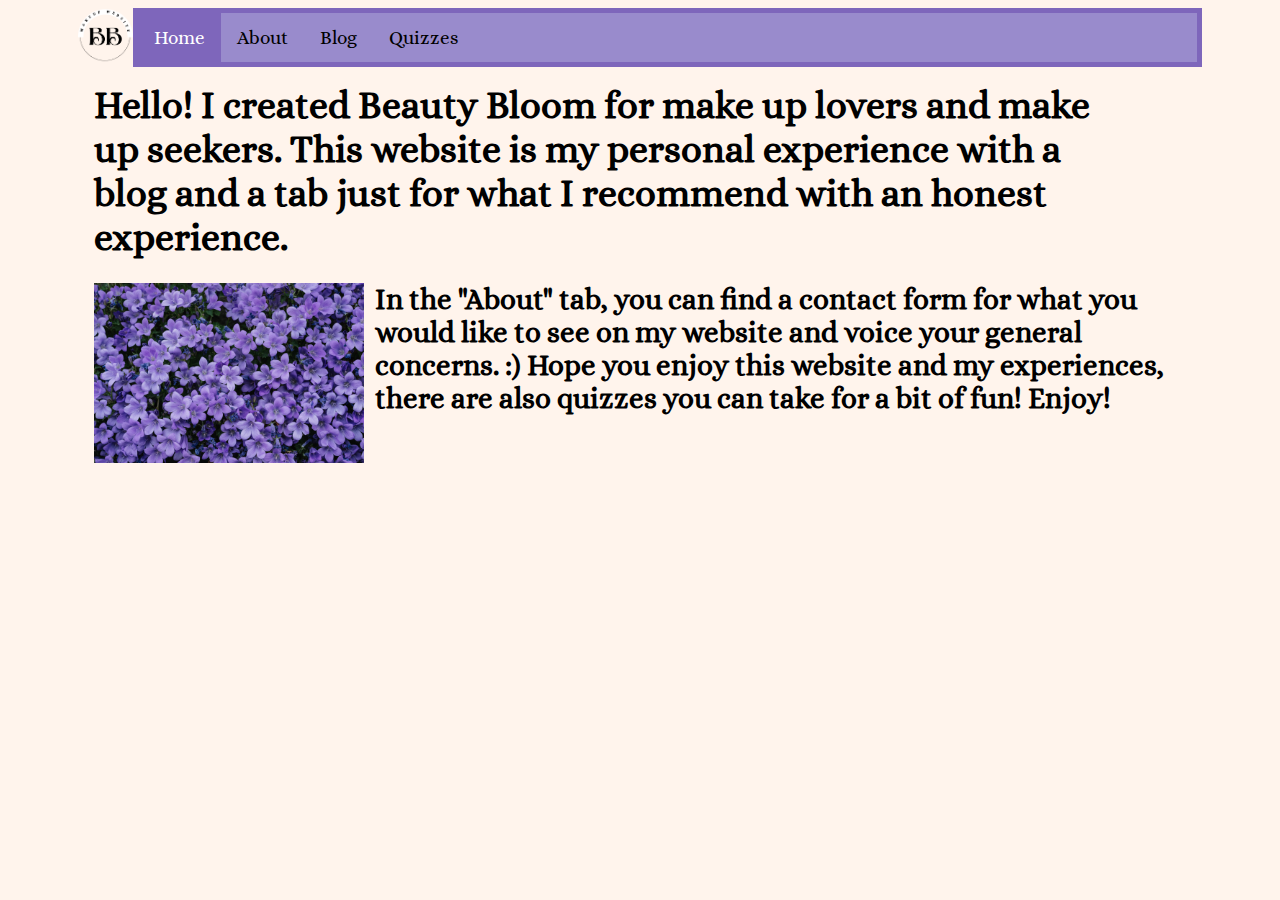
<file: index.html>
<!DOCTYPE html>
<html lang="en">
<head>
    <meta charset="UTF-8">
    <meta name="viewport" content="width=device-width, initial-scale=1.0">
    <title>Home</title>
    <link href='https://fonts.googleapis.com/css?family=Alice' rel='stylesheet'>
    <link rel="stylesheet" href="Assets/Styles/style.css">
    <link rel="stylesheet" href="Assets/Styles/grid.css">
    
</head>

<body class="container">
    
    <div class="row">
        <img class= "image" src="Assets/Images/LogoBB.png" alt="Logo">
        <ul  class="col">
            <li><a class="active" href="/">Home</a></li>
            <li><a class="button" href="about.html">About</a></li>
            <li><a class="button" href="blog.html">Blog</a></li>
            <li><a class="button" href="quizzes.html">Quizzes</a></li>
        </ul>
                <!--<li><a class="button" href="favourites.html">Favourites</a></li>-->
        
    </div>
    
    <div class="row">
        <h1 class="col-11" >Hello! I created Beauty Bloom for make up lovers and make up seekers. This website is my personal experience with a blog and a tab just for what I recommend with an honest experience. 
        </h1>    
    </div>
    
    <div class="row"> 
        <div class="col-3"> 
            <img class="image2" src="Assets/Images/purple.flowers.jpg" alt="Purple Flowers">
        </div>
        <h2 class="col-9">
                In the "About" tab, you can find a contact form for what you would like to see on my website and voice your general concerns. :)
                Hope you enjoy this website and my experiences, there are also quizzes you can take for a bit of fun! Enjoy!
            </h2>
        </div> 
    </body>
    </html>
</file>
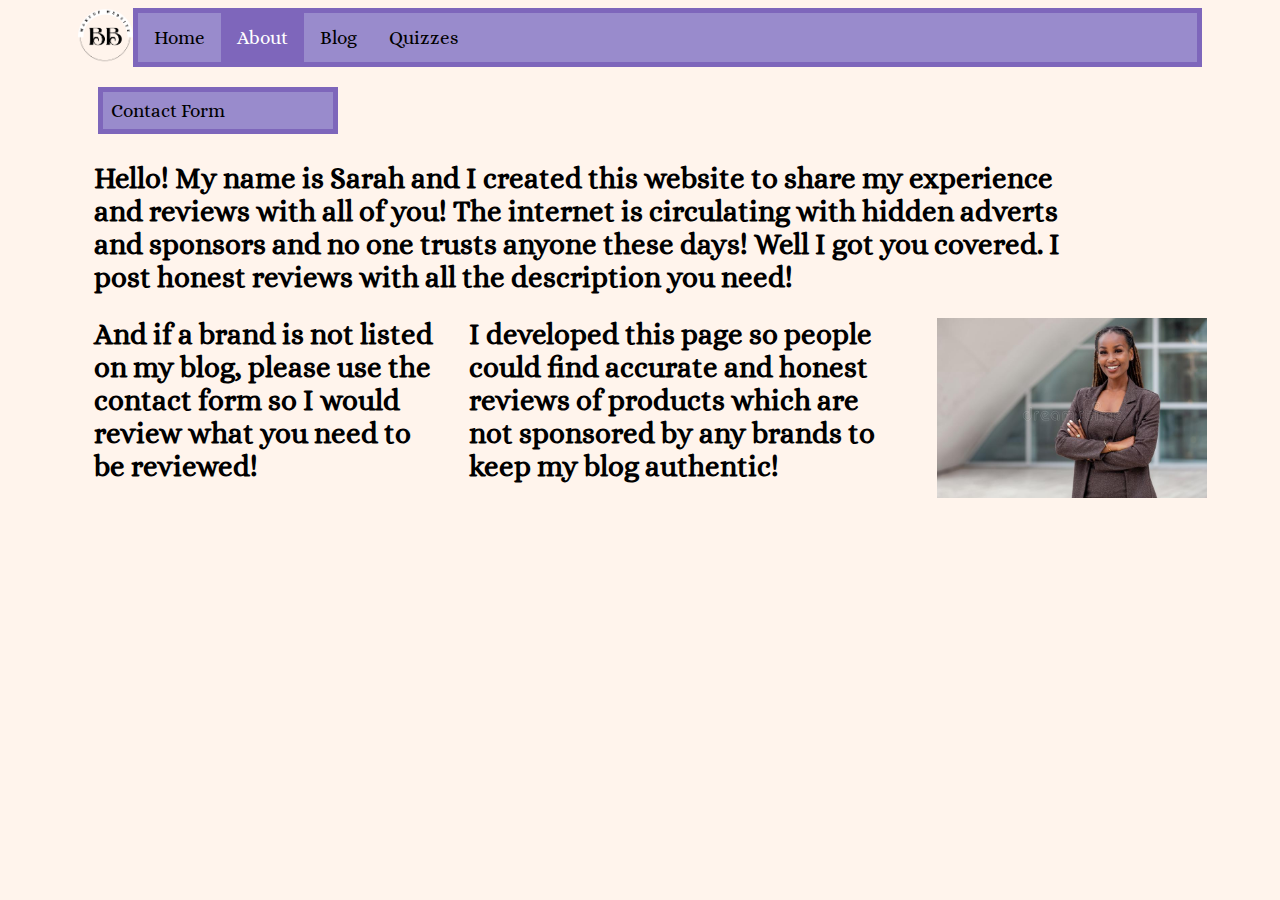
<file: about.html>
<!DOCTYPE html>
<html lang="en">
<head>
    <meta charset="UTF-8">
    <meta name="viewport" content="width=device-width, initial-scale=1.0">
    <title>About</title>
    <link href='https://fonts.googleapis.com/css?family=Alice' rel='stylesheet'>
    <link rel="stylesheet" href="Assets/Styles/style.css">
    <link rel="stylesheet" href="Assets/Styles/grid.css">
</head>

<body class="container">
    
    <div class="row">
        <a href="/">
            <img class="image" src="Assets/Images/LogoBB.png" alt="Logo">
        </a>
        <ul class="col">
            <li><a class="button" href="/">Home</a></li>
            <li><a class="active" href="about.html">About</a></li>
            <li><a class="button" href="blog.html">Blog</a></li>
            <li><a class="button" href="quizzes.html">Quizzes</a></li>
        </ul>
        
    </div>
    <div class="row">
        <div class="col-12">
            <a class="buttonx" href="contact.html">Contact Form</a>
        </div>
    </div>
    <div class="row">
        <h2 class="col-11" >Hello!
            My name is Sarah and I created this website to share my experience and reviews with all of you! The internet is circulating with hidden adverts and sponsors and no one trusts anyone these days! Well I got you covered. I post honest reviews with all the description you need!
        </h2>    
    </div>
    
    <div class="row"> 
        <h2 class="col-4">
            And if a brand is not listed on my blog, please use the contact form so I would review what you need to be reviewed!
        </h2>
        <h2 class="col-5">
            I developed this page so people could find accurate and honest reviews of products which are not sponsored by any brands to keep my blog authentic!
        </h2>
        <div class="col-2"> 
            <img class="image2" src="Assets/Images/woman.jpeg" alt="woman">
        </div>
    </div> 
</body>
</html>
</file>
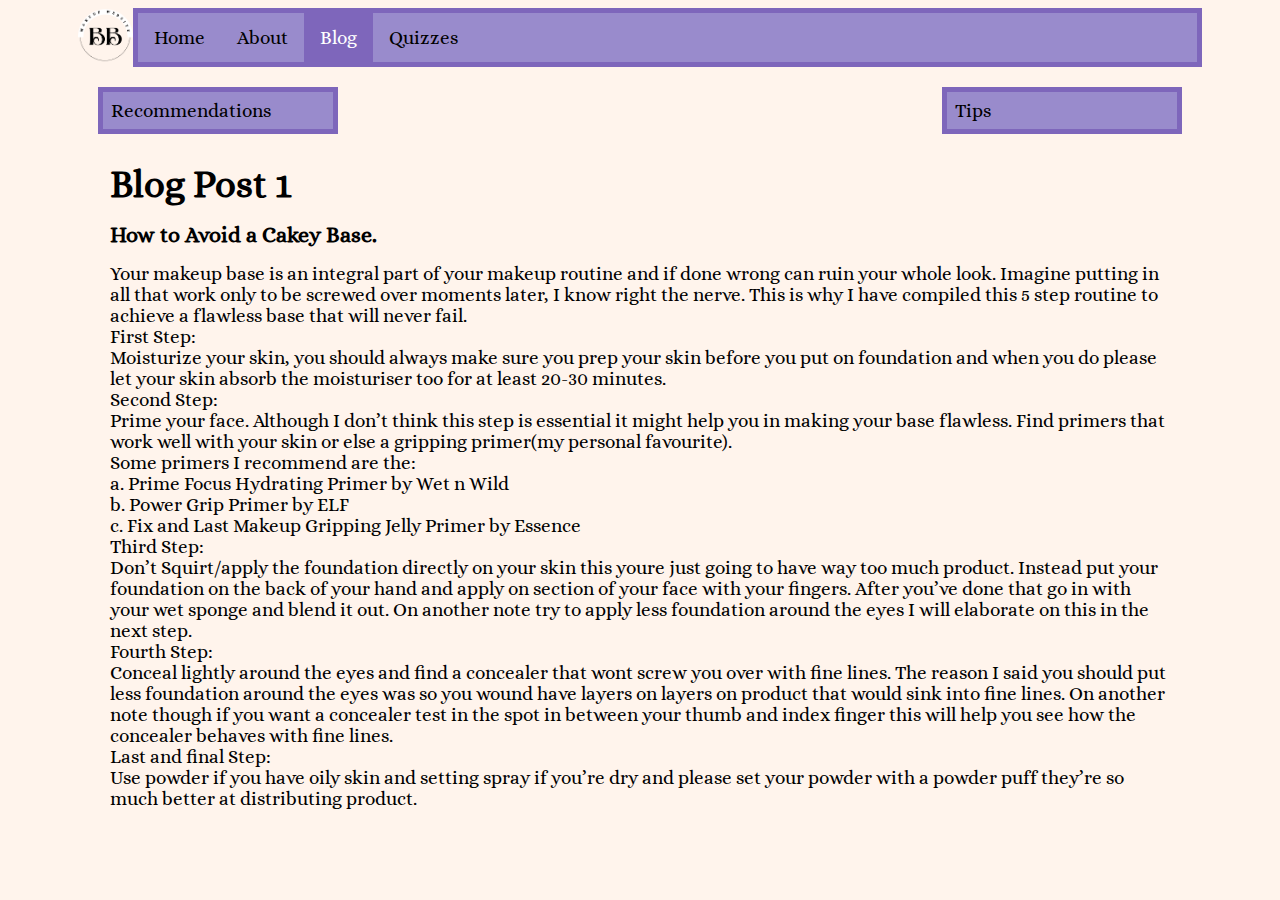
<file: blogpost1.html>
<!DOCTYPE html>
<html lang="en">
<head>
    <meta charset="UTF-8">
    <meta name="viewport" content="width=device-width, initial-scale=1.0">
    <title>Blog</title>
    <link href='https://fonts.googleapis.com/css?family=Alice' rel='stylesheet'>
    <link rel="stylesheet" href="Assets/Styles/style.css">
    <link rel="stylesheet" href="Assets/Styles/grid.css">
</head>

<body >
    <nav class="container">
        <div class="row">
            <a href="/">
                <img class="image" src="Assets/Images/LogoBB.png" alt="Logo">
            </a>
            <ul class="col">
                <li><a class="button" href="/">Home</a></li>
                <li><a class="button" href="about.html">About</a></li>
                <li><a class="active" href="blog.html">Blog</a></li>
                <li><a class="button" href="quizzes.html">Quizzes</a></li>
            </ul>
        </div>
    </nav>
    
    <div class="container">
        <div class="row">
            <div class="col-12">
                <div class="row-of-buttons">
                    <a class="buttonx" href="rec.html">Recommendations</a>
                    <a class="buttonx" href="tips.html">Tips</a>
                </div>
            </div>
        </div>
        
        <div class="container">
            <div class="row">
                <div class="col-12">
                    <h1>Blog Post 1</h1>
                </div>

                <div class="col-12">
                    <h3>How to Avoid a Cakey Base.</h3>
                </div>

                <div class="col-12">
                        <p>Your makeup base is an integral part of your makeup routine and if done wrong can ruin your whole look. Imagine putting in all that work only to be screwed over moments later, I know right the nerve. This is why I have compiled this 5 step routine to achieve a flawless base that will never fail.</p>

                        <p>First Step:</p>
                        <p>Moisturize your skin, you should always make sure you prep your skin before you put on foundation and when you do please let your skin absorb the moisturiser too for at least 20-30 minutes.</p>

                        <p>Second Step:</p>
                        <p>Prime your face. Although I don’t think this step is essential it might help you in making your base flawless. Find primers that work well with your skin or else a gripping primer(my personal favourite).</p>

                        <p>Some primers I recommend are the:</p>
                        
                        <p>a.   Prime Focus Hydrating Primer by Wet n Wild</p>
                        <p>b.	Power Grip Primer by ELF</p>
                        <p>c.	Fix and Last Makeup Gripping Jelly Primer by Essence</p>

                        <p>Third Step:</p>
                        <p>Don’t Squirt/apply the foundation directly on your skin this youre just going to have way too much product. Instead put your foundation on the back of your hand and apply on section of your face with your fingers. After you’ve done that go in with your wet sponge and blend it out. On another note try to apply less foundation around the eyes I will elaborate on this in the next step.</p>

                        <p>Fourth Step:</p>
                        <p>Conceal lightly around the eyes and find a concealer that wont screw you over with fine lines. The reason I said you should put less foundation around the eyes was so you wound have layers on layers on product that would sink into fine lines. On another note though if you want a concealer test in the spot in between your thumb and index finger this will help you see how the concealer behaves with fine lines.</p>

                        <p>Last and final Step:</p>
                        <p>Use powder if you have oily skin and setting spray if you’re dry and please set your powder with a powder puff they’re so much better at distributing product.</p>
                    
                </div>
            </div>
</file>
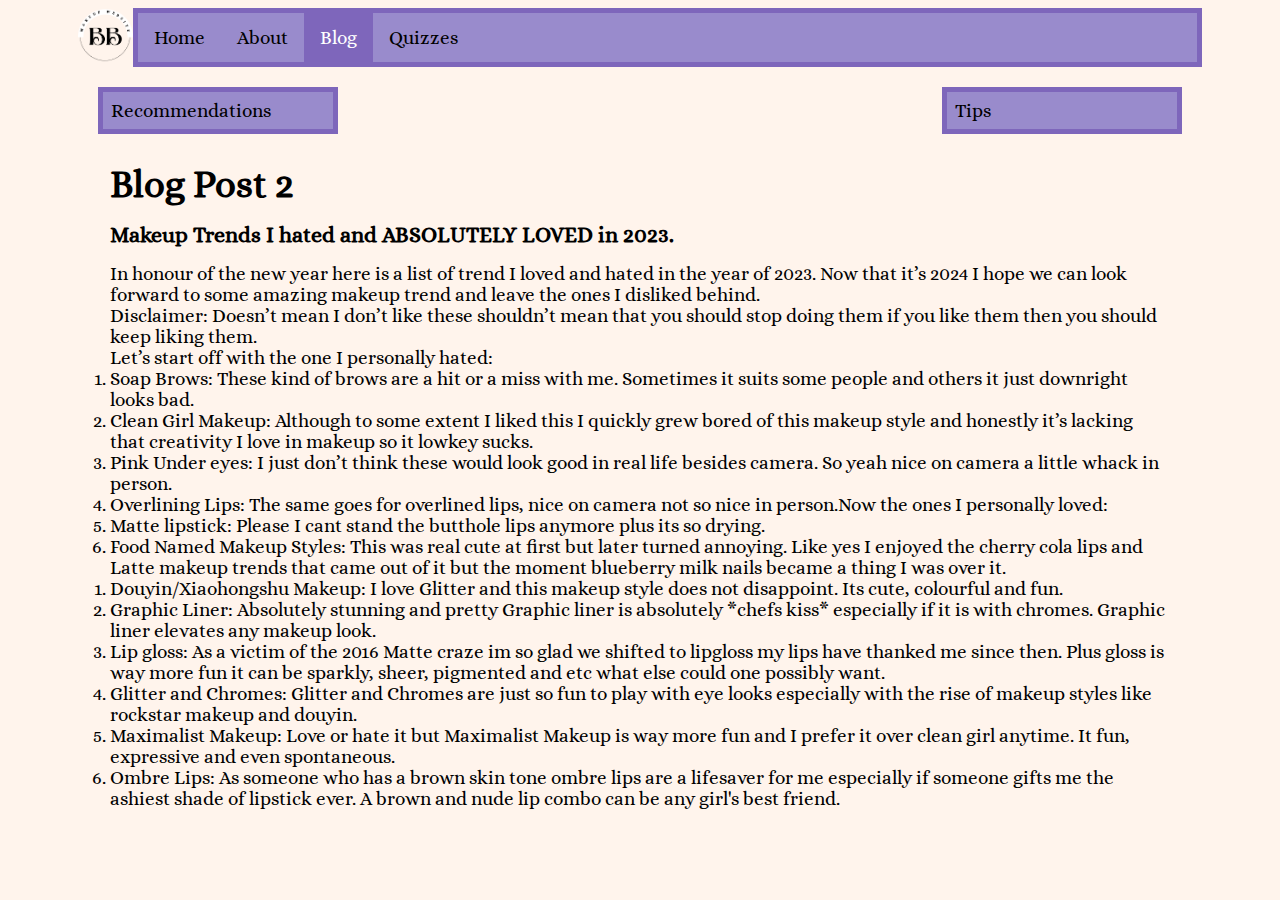
<file: blogpost2.html>
<!DOCTYPE html>
<html lang="en">
<head>
    <meta charset="UTF-8">
    <meta name="viewport" content="width=device-width, initial-scale=1.0">
    <title>Blog</title>
    <link href='https://fonts.googleapis.com/css?family=Alice' rel='stylesheet'>
    <link rel="stylesheet" href="Assets/Styles/style.css">
    <link rel="stylesheet" href="Assets/Styles/grid.css">
</head>

<body >
    <nav class="container">
        <div class="row">
            <a href="/">
                <img class="image" src="Assets/Images/LogoBB.png" alt="Logo">
            </a>
            <ul class="col">
                <li><a class="button" href="/">Home</a></li>
                <li><a class="button" href="about.html">About</a></li>
                <li><a class="active" href="blog.html">Blog</a></li>
                <li><a class="button" href="quizzes.html">Quizzes</a></li>
            </ul>
        </div>
    </nav>
    
    <div class="container">
        <div class="row">
            <div class="col-12">
                <div class="row-of-buttons">
                    <a class="buttonx" href="rec.html">Recommendations</a>
                    <a class="buttonx" href="tips.html">Tips</a>
                </div>
            </div>
        </div>
        
        <div class="container">
            <div class="row">
                <div class="col-12">
                    <h1>Blog Post 2</h1>
                </div>

                <div class="col-12">
                    <h3>Makeup Trends I hated and ABSOLUTELY LOVED in 2023.</h3>
                </div>

                <div class="col-12">
                    <p>In honour of the new year here is a list of trend I loved and hated in the year of 2023. Now that it’s 2024 I hope we can look forward to some amazing makeup trend and leave the ones I disliked behind.</p>
                    <p>Disclaimer: Doesn’t mean I don’t like these shouldn’t mean that you should stop doing them if you like them then you should keep liking them.</p>
                    <div class="col">
                    <p>Let’s start off with the one I personally hated:</p>
                    <ol>
                        <li>Soap Brows: These kind of brows are a hit or a miss with me. Sometimes it suits some people and others it just downright looks bad.</li>
                        <li>Clean Girl Makeup: Although to some extent I liked this I quickly grew bored of this makeup style and honestly it’s lacking that creativity I love in makeup so it lowkey sucks.</li>
                        <li>Pink Under eyes: I just don’t think these would look good in real life besides camera. So yeah nice on camera a little whack in person.</li>
                        <li>Overlining Lips: The same goes for overlined lips, nice on camera not so nice in person.</li>
                        <li>Matte lipstick: Please I cant stand the butthole lips anymore plus its so drying.</li>
                        <li>Food Named Makeup Styles: This was real cute at first but later turned annoying. Like yes I enjoyed the cherry cola lips and Latte makeup trends that came out of it but the moment blueberry milk nails became a thing I was over it.</li>
                    </ol>
                </div>
                <div class="col">
                    <p>Now the ones I personally loved:</p>
                    <ol>
                        <li>Douyin/Xiaohongshu Makeup: I love Glitter and this makeup style does not disappoint. Its cute, colourful and fun.</li>
                        <li>Graphic Liner: Absolutely stunning and pretty Graphic liner is absolutely *chefs kiss* especially if it is with chromes. Graphic liner elevates any makeup look.</li>
                        <li>Lip gloss: As a victim of the 2016 Matte craze im so glad we shifted to lipgloss my lips have thanked me since then. Plus gloss is way more fun it can be sparkly, sheer, pigmented and etc what else could one possibly want.</li>
                        <li>Glitter and Chromes: Glitter and Chromes are just so fun to play with eye looks especially with the rise of makeup styles like rockstar makeup and douyin.</li>
                        <li>Maximalist Makeup: Love or hate it but Maximalist Makeup is way more fun and I prefer it over clean girl anytime. It fun, expressive and even spontaneous.</li>
                        <li>Ombre Lips: As someone who has a brown skin tone ombre lips are a lifesaver for me especially if someone gifts me the ashiest shade of lipstick ever. A brown and nude lip combo can be any girl's best friend.</li>
                    </ol>
                </div>
                </div>
            </div>
</file>
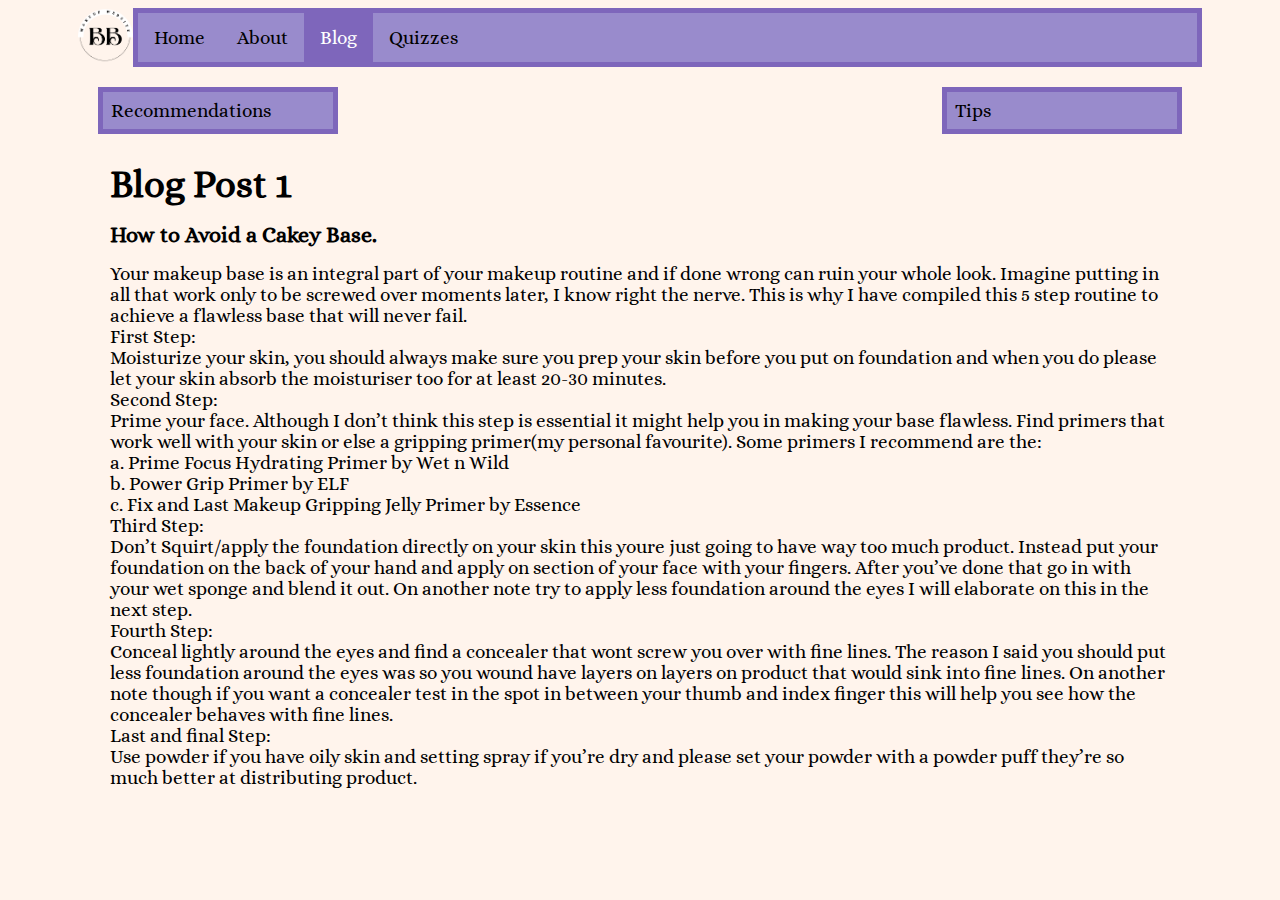
<file: blogpost3.html>
<!DOCTYPE html>
<html lang="en">
<head>
    <meta charset="UTF-8">
    <meta name="viewport" content="width=device-width, initial-scale=1.0">
    <title>Blog</title>
    <link href='https://fonts.googleapis.com/css?family=Alice' rel='stylesheet'>
    <link rel="stylesheet" href="Assets/Styles/style.css">
    <link rel="stylesheet" href="Assets/Styles/grid.css">
</head>

<body >
    <nav class="container">
        <div class="row">
            <a href="/">
                <img class="image" src="Assets/Images/LogoBB.png" alt="Logo">
            </a>
            <ul class="col">
                <li><a class="button" href="/">Home</a></li>
                <li><a class="button" href="about.html">About</a></li>
                <li><a class="active" href="blog.html">Blog</a></li>
                <li><a class="button" href="quizzes.html">Quizzes</a></li>
            </ul>
        </div>
    </nav>
    
    <div class="container">
        <div class="row">
            <div class="col-12">
                <div class="row-of-buttons">
                    <a class="buttonx" href="rec.html">Recommendations</a>
                    <a class="buttonx" href="tips.html">Tips</a>
                </div>
            </div>
        </div>
        
        <div class="container">
            <div class="row">
                <div class="col-12">
                    <h1>Blog Post 1</h1>
                </div>

                <div class="col-12">
                    <h3>How to Avoid a Cakey Base.</h3>
                </div>

                <div class="col-12">
                        <p>Your makeup base is an integral part of your makeup routine and if done wrong can ruin your whole look. Imagine putting in all that work only to be screwed over moments later, I know right the nerve. This is why I have compiled this 5 step routine to achieve a flawless base that will never fail.</p>

                        <p>First Step:</p>
                        <p>Moisturize your skin, you should always make sure you prep your skin before you put on foundation and when you do please let your skin absorb the moisturiser too for at least 20-30 minutes.</p>

                        <p>Second Step:</p>
                        <p>Prime your face. Although I don’t think this step is essential it might help you in making your base flawless. Find primers that work well with your skin or else a gripping primer(my personal favourite). Some primers I recommend are the:</p>

                        <p>a.   Prime Focus Hydrating Primer by Wet n Wild</p>
                        <p>b.	Power Grip Primer by ELF</p>
                        <p>c.	Fix and Last Makeup Gripping Jelly Primer by Essence</p>

                        <p>Third Step:</p>
                        <p>Don’t Squirt/apply the foundation directly on your skin this youre just going to have way too much product. Instead put your foundation on the back of your hand and apply on section of your face with your fingers. After you’ve done that go in with your wet sponge and blend it out. On another note try to apply less foundation around the eyes I will elaborate on this in the next step.</p>

                        <p>Fourth Step:</p>
                        <p>Conceal lightly around the eyes and find a concealer that wont screw you over with fine lines. The reason I said you should put less foundation around the eyes was so you wound have layers on layers on product that would sink into fine lines. On another note though if you want a concealer test in the spot in between your thumb and index finger this will help you see how the concealer behaves with fine lines.</p>

                        <p>Last and final Step:</p>
                        <p>Use powder if you have oily skin and setting spray if you’re dry and please set your powder with a powder puff they’re so much better at distributing product.</p>
                    
                </div>
            </div>
</file>
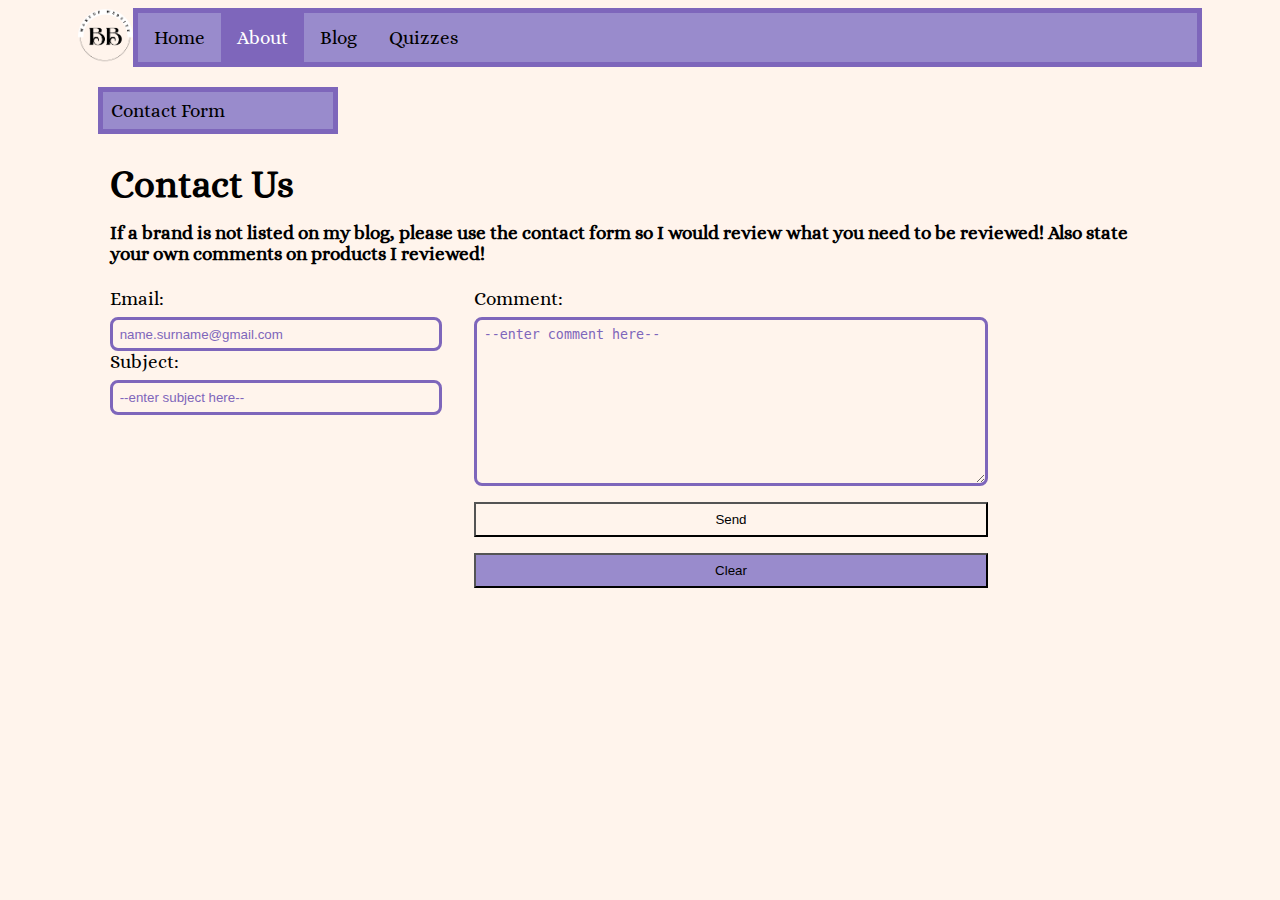
<file: contact.html>
<!DOCTYPE html>
<html lang="en">
<head>
    <meta charset="UTF-8">
    <meta name="viewport" content="width=device-width, initial-scale=1.0">
    <title>Contact Form</title>
    <link href='https://fonts.googleapis.com/css?family=Alice' rel='stylesheet'>
    <link rel="stylesheet" href="Assets/Styles/style.css">
    <link rel="stylesheet" href="Assets/Styles/grid.css">
</head>

<body class="container">
    
    <div class="row">
        <a href="/">
            <img class="image" src="Assets/Images/LogoBB.png" alt="Logo">
        </a>
        <ul  class="col">
            <li><a class="button" href="/">Home</a></li>
            <li><a class="active" href="about.html">About</a></li>
            <li><a class="button" href="blog.html">Blog</a></li>
            <li><a class="button" href="quizzes.html">Quizzes</a></li>
        </ul>
    </div>
    <div class="row">
        <div class="col-12">
            <a class="buttonx" href="contact.html">Contact Form</a> 
        </div>
    </div>
    
    <form action="mailto:info@BeautyBloom.com" method="post" enctype="text/plain" class="contact-form">
        <div class="container">
            <div class="row">
                <div class="col-12">
                    <h1>Contact Us</h1>
                </div>
                <div class="col-12">
                    <h4>If a brand is not listed on my blog, please use the contact form so I would review what you need to be reviewed! Also state your own comments on products I reviewed!</h4>
                </div>
            </div>
            
            <div class="row">
                <div class="col-4">
                    <label for="email-address-input">Email:</label>
                    <input type="text" id="email-address-input" name="email-address" placeholder="name.surname@gmail.com" required>
                    
                    <label for="subject-input">Subject:</label>
                    <input type="text" id="subject-input" name="subject" placeholder="--enter subject here--" required>
                </div>
                
                <div class="col-6">
                    <label for="message-textarea">Comment:</label>
                    <textarea name="message" id="message-textarea" placeholder="--enter comment here--" cols="20" rows="10" required></textarea>
                    <button type="submit" class="button">Send</button>
                    <button type="reset" class="button clear">Clear</button>
                </div>
            </div>
        </div>
    </form>
</body>
</html>
</file>
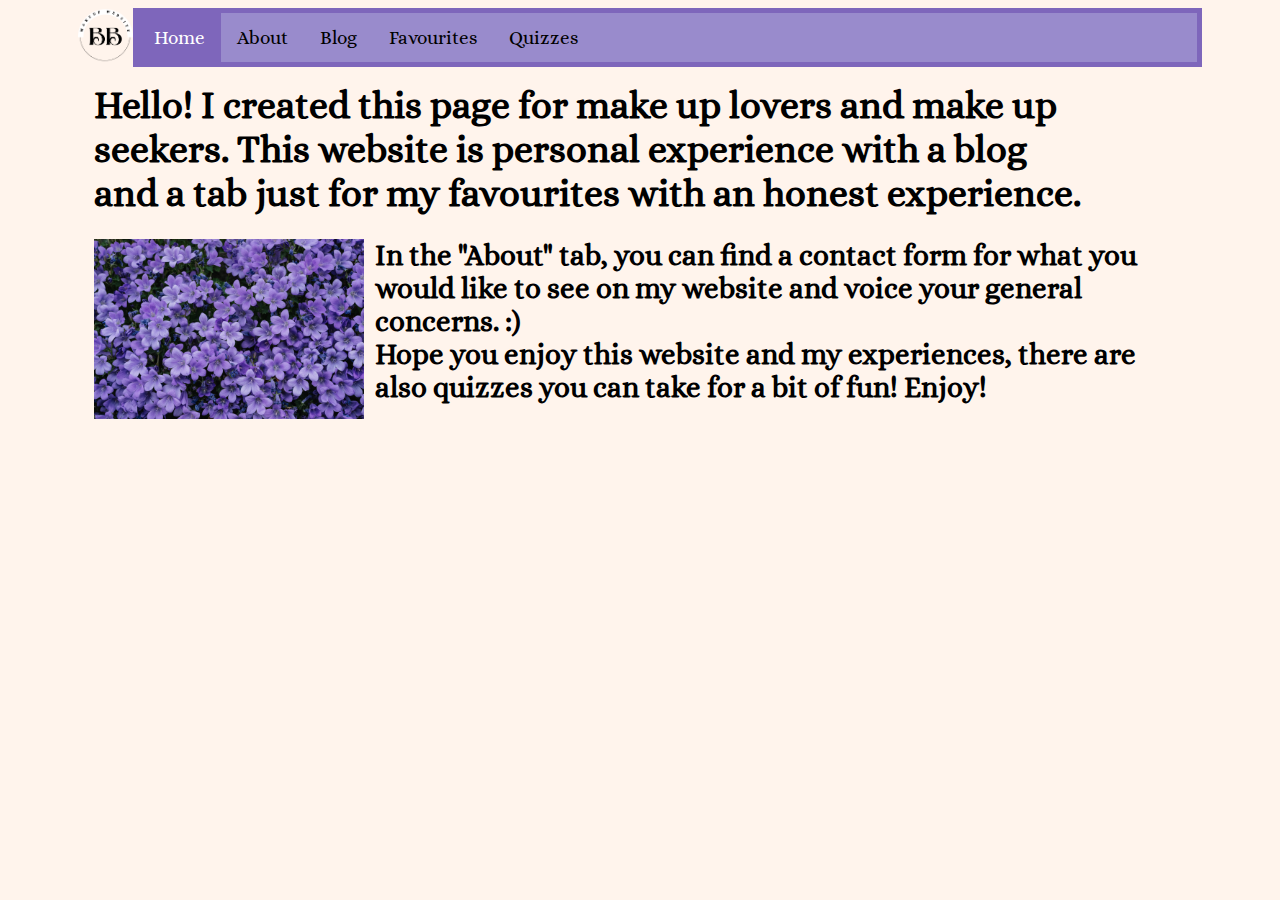
<file: home.html>
<!DOCTYPE html>
<html lang="en">
<head>
    <meta charset="UTF-8">
    <meta name="viewport" content="width=device-width, initial-scale=1.0">
    <title>Home</title>
    <link rel="stylesheet" href="Assets/Styles/style.css">
    <link rel="stylesheet" href="Assets/Styles/grid.css">

</head>

<body class="container">
    <link href='https://fonts.googleapis.com/css?family=Alice' rel='stylesheet'>
    <div class="row">
        <img class= "image" src="Assets/Images/LogoBB.png" alt="Logo">
        <ul  class="col">
            <li><a class="active" href="home.html">Home</a></li>
            <li><a class="button" href="about.html">About</a></li>
            <li><a class="button" href="blog.html">Blog</a></li>
            <li><a class="button" href="favourites.html">Favourites</a></li>
            <li><a class="button" href="quizzes.html">Quizzes</a></li>
        </ul>


    </div>

    <div class="row">
        <h1 class="col-11" >Hello! I created this page for make up lovers and make up seekers. This website is personal experience with a blog and a tab just for my favourites with an honest experience. 
        </h1>    
    </div>

    <div class="row"> 
        <div class="col-3"> 
            <img class="image2" src="Assets/Images/purple.flowers.jpg" alt="Purple Flowers">
        </div>
        <h2 class="col-9">
            <p>
                In the "About" tab, you can find a contact form for what you would like to see on my website and voice your general concerns. :)
            </p>
            <p>
                Hope you enjoy this website and my experiences, there are also quizzes you can take for a bit of fun! Enjoy!
            </p>
    </div> 
</body>
</html>
</file>
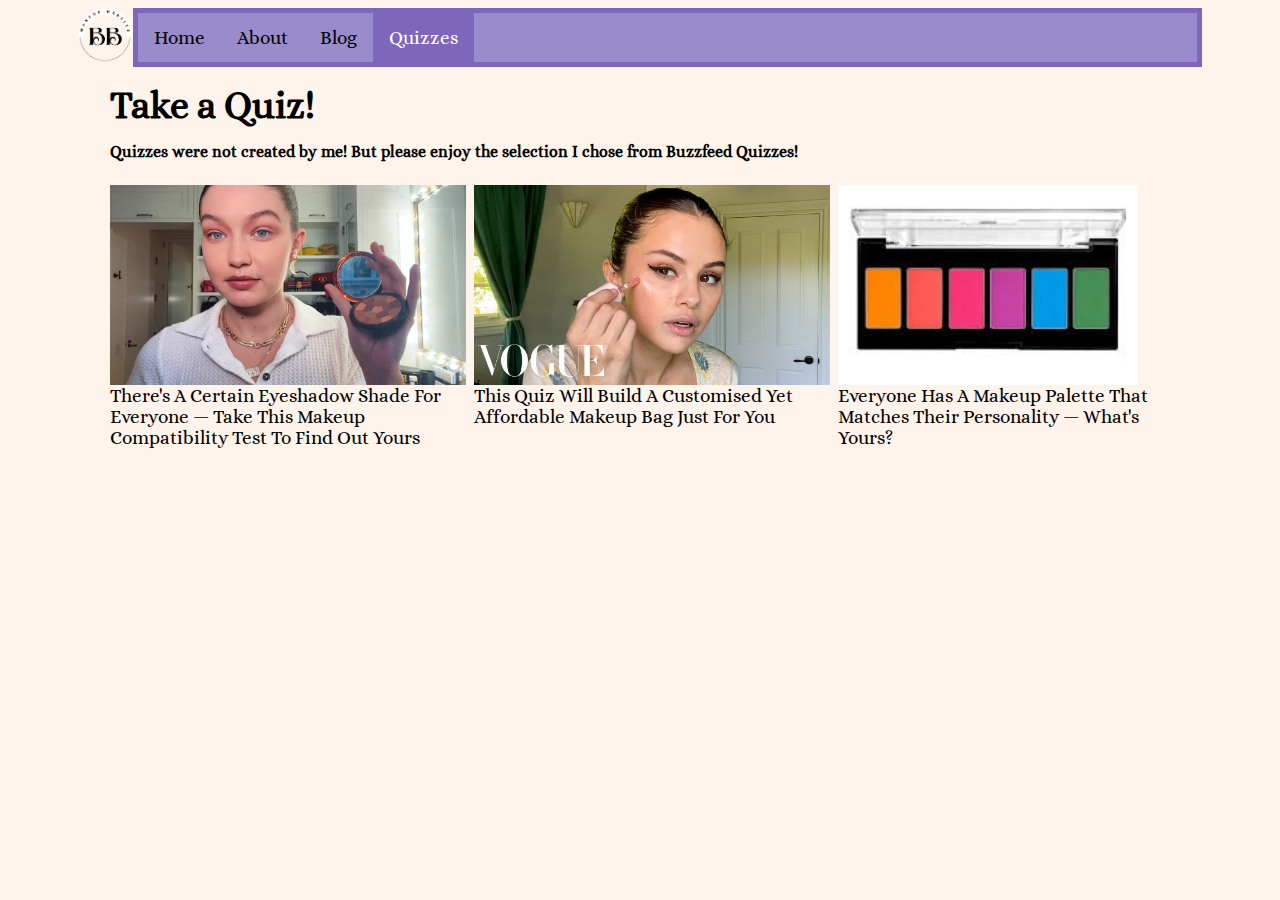
<file: quizzes.html>
<!DOCTYPE html>
<html lang="en">
<head>
    <meta charset="UTF-8">
    <meta name="viewport" content="width=device-width, initial-scale=1.0">
    <title>Quizzes</title>
    <link href='https://fonts.googleapis.com/css?family=Alice' rel='stylesheet'>
    <link rel="stylesheet" href="Assets/Styles/style.css">
    <link rel="stylesheet" href="Assets/Styles/grid.css">
</head>

<body class="container">
    
    <div class="row">
        <a href="/">
            <img class="image" src="Assets/Images/LogoBB.png" alt="Logo">
        </a>
        <ul  class="col">
            <li><a class="button" href="/">Home</a></li>
            <li><a class="button" href="about.html">About</a></li>
            <li><a class="button" href="blog.html">Blog</a></li>
            <li><a class="active" href="quizzes.html">Quizzes</a></li>
        </ul>
    </div>
    
    <div class="container">
        <div class="row">
            <div class="col-12">
                <h1>Take a Quiz!</h1>
            </div>
            <div class="col-12">
                <h5>Quizzes were not created by me! But please enjoy the selection I chose from Buzzfeed Quizzes!</h5>
            </div>
        </div>
        
        <div class="row">
            <div class="col-4">
                <img class="image3" src="Assets/Images/quiz-1-gigi.jpg" alt="Quiz 1">
                <div>
                    <a class="quizlink" href="http://www.buzzfeed.com/fantasy15/eyeshadow-shade-match-personality-quiz">There's A Certain Eyeshadow Shade For Everyone — Take This Makeup Compatibility Test To Find Out Yours</a>
                </div>
            </div>
            
            <div class="col-4">
                <img class="image3" src="Assets/Images/quiz-2-selena.jpg" alt="Quiz 2">
                <div>
                    <a class="quizlink" href="https://www.buzzfeed.com/sumedha_bharpilania/build-your-custom-affordable-makeup-bag-with-this-quiz">This Quiz Will Build A Customised Yet Affordable Makeup Bag Just For You</a>
                </div>
            </div>
            
            <div class="col-4">
                <img class="image3" src="Assets/Images/quiz-3-pallette.jpg" alt="Quiz 3">
                <div>
                    <a class="quizlink" href="https://www.buzzfeed.com/sydrobinson1/makeup-palette-personality-quiz">Everyone Has A Makeup Palette That Matches Their Personality — What's Yours?</a>
                </div>
            </div>
        </div>
        
    </div>
    
</body>
</html>
</file>
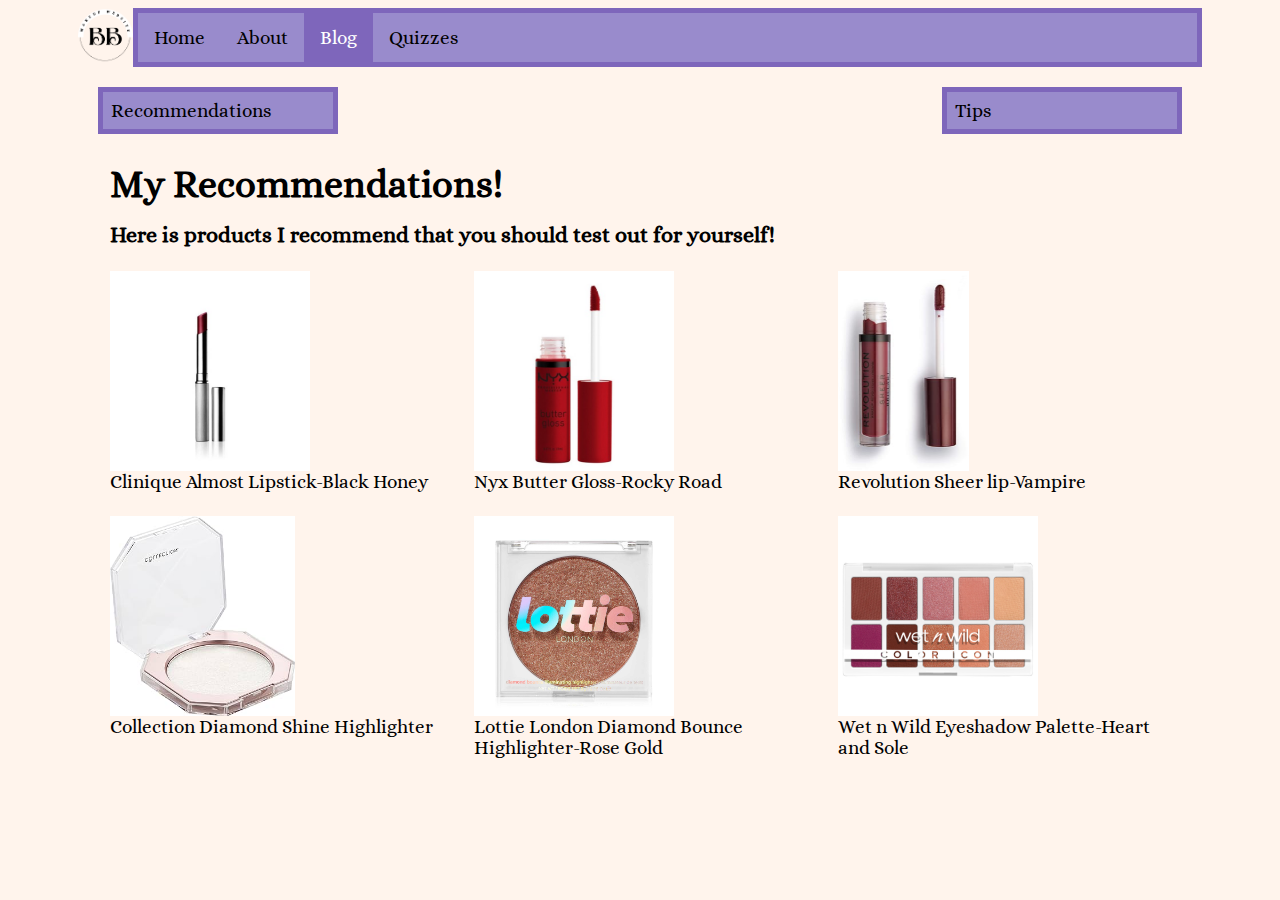
<file: rec.html>
<!DOCTYPE html>
<html lang="en">
<head>
    <meta charset="UTF-8">
    <meta name="viewport" content="width=device-width, initial-scale=1.0">
    <title>Recommendations</title>
    <link href='https://fonts.googleapis.com/css?family=Alice' rel='stylesheet'>
    <link rel="stylesheet" href="Assets/Styles/style.css">
    <link rel="stylesheet" href="Assets/Styles/grid.css">
</head>

<body class="container">
    
    <div class="row">
        <a href="/">
            <img class="image" src="Assets/Images/LogoBB.png" alt="Logo">
        </a>
        <ul  class="col">
            <li><a class="button" href="/">Home</a></li>
            <li><a class="button" href="about.html">About</a></li>
            <li><a class="active" href="blog.html">Blog</a></li>
            <li><a class="button" href="quizzes.html">Quizzes</a></li>
        </ul>
    </div>
    
    <div class="row">
        <div class="col-12">
            <div class="row-of-buttons">
                <a class="buttonx" href="rec.html">Recommendations</a>
                <a class="buttonx" href="tips.html">Tips</a>
            </div>
        </div>
    </div>
    <div class="container">
        <div class="row">
            <div class="col-12">
                <h1>My Recommendations!</h1>
            </div>
            <div class="col-12">
                <h3>Here is products I recommend that you should test out for yourself!</h3>
            </div>
        </div>
        <div class="row">
            <div class="col-4">
                <img class="image3" src="Assets/Images/cliniqueblackhoney.jpg" alt="Clinique Almost Lipstick-Black Honey">
                <div>
                    <a class="quizlink" href="https://franks.com.mt/product/clinique-almost-lipstick-in-black-honey/">Clinique Almost Lipstick-Black Honey</a>
                </div>
            </div>
            
            <div class="col-4">
                <img class="image3" src="Assets/Images/NYXlipgloss.jpg" alt="Nyx Butter Gloss-Rocky Road">
                <div>
                    <a class="quizlink" href="https://www.amazon.com/NYX-PROFESSIONAL-MAKEUP-Butter-Gloss/dp/B0845HDTXF?th=1">Nyx Butter Gloss-Rocky Road</a>
                </div>
            </div>
            
            <div class="col-4">
                <img class="image3" src="Assets/Images/Revlipvamp.jpg" alt="Revolution Sheer lip-Vampire">
                <div>
                    <a class="quizlink" href="https://franks.com.mt/product/revolution-sheer-lip-147-vampire/">Revolution Sheer lip-Vampire</a>
                </div>
            </div>
        </div>
        <div class="row">
            <div class="col-4">
                <img class="image3" src="Assets/Images/collhighlighter.jpg" alt="Collection Diamond Shine Highlighter">
                <div>
                    <a class="quizlink" href="https://www.collectioncosmetics.com/products/diamond-shine-highlighter">Collection Diamond Shine Highlighter</a>
                </div>
            </div>
            
            <div class="col-4">
                <img class="image3" src="Assets/Images/lottiehighlighter.jpg" alt="Lottie London Diamond Bounce Highlighter-Rose Gold">
                <div>
                    <a class="quizlink" href="https://lottie.london/products/diamond-bounce-highlighter?variant=40026999062571">Lottie London Diamond Bounce Highlighter-Rose Gold</a>
                </div>
            </div>
            
            <div class="col-4">
                <img class="image3" src="Assets/Images/wetnwildpallette.jpg" alt="Wet n Wild Eyeshadow Palette-Heart and Sole">
                <div>
                    <a class="quizlink" href="https://www.wetnwildbeauty.com/product/color-icon-10-pan-palette/?wccp_component_selection[1665477762]=3848">Wet n Wild Eyeshadow Palette-Heart and Sole</a>
                </div>
            </div>
        </div>
    </div>

</body>
</html>
</file>
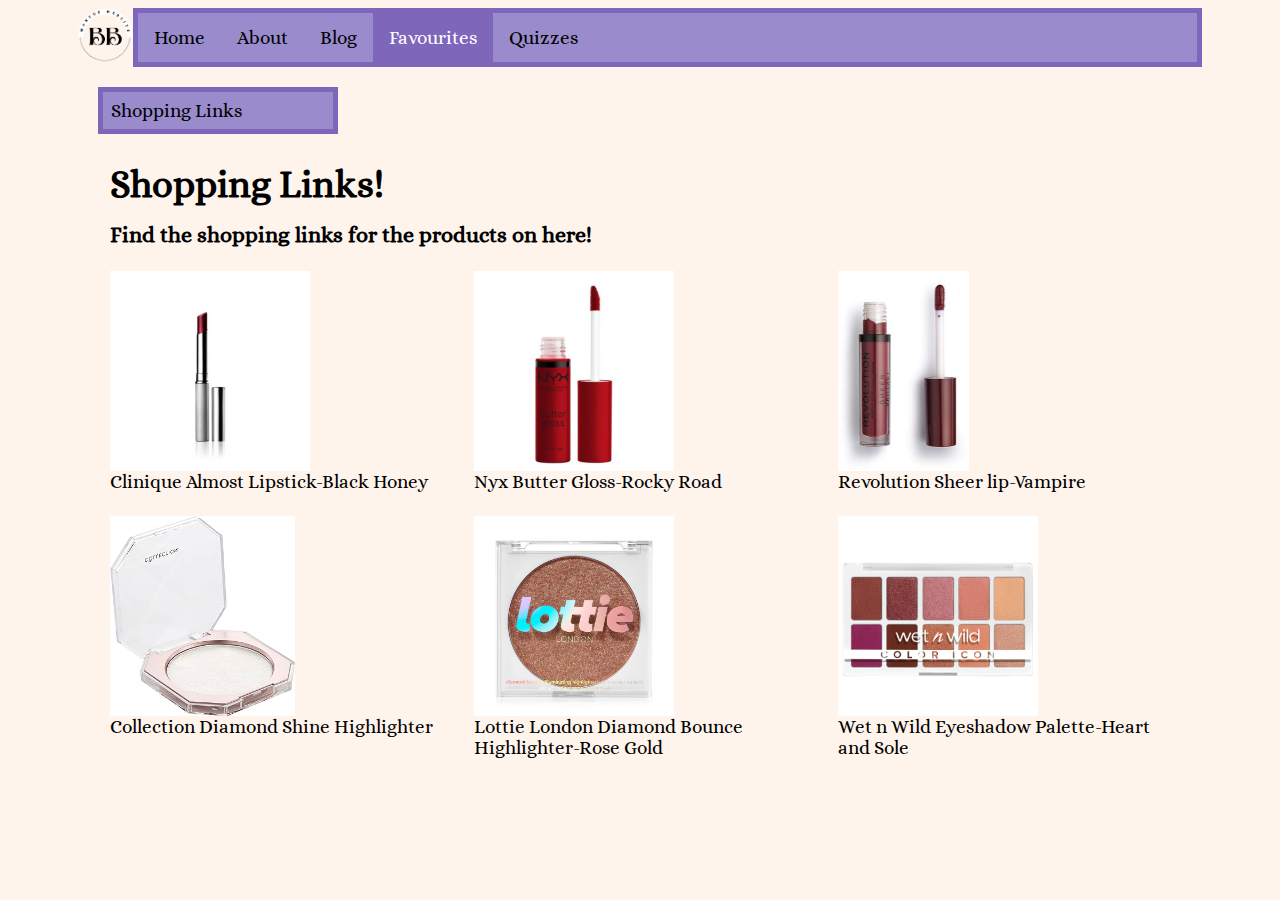
<file: shoplinks.html>
<!DOCTYPE html>
<html lang="en">
<head>
    <meta charset="UTF-8">
    <meta name="viewport" content="width=device-width, initial-scale=1.0">
    <title>Shopping Links</title>
    <link href='https://fonts.googleapis.com/css?family=Alice' rel='stylesheet'>
    <link rel="stylesheet" href="Assets/Styles/style.css">
    <link rel="stylesheet" href="Assets/Styles/grid.css">
</head>

<body class="container">
    
    <div class="row">
        <a href="/">
            <img class="image" src="Assets/Images/LogoBB.png" alt="Logo">
        </a>
        <ul  class="col">
            <li><a class="button" href="/">Home</a></li>
            <li><a class="button" href="about.html">About</a></li>
            <li><a class="button" href="blog.html">Blog</a></li>
            <li><a class="active" href="favourites.html">Favourites</a></li>
            <li><a class="button" href="quizzes.html">Quizzes</a></li>
        </ul>
    </div>
    
    <div class="row">
        <div class="col-12">
            <a class="buttonx" href="shoplinks.html">Shopping Links</a>
        </div>
    </div>

    <div class="container">
        <div class="row">
            <div class="col-12">
                <h1>Shopping Links!</h1>
            </div>
            <div class="col-12">
                <h3>Find the shopping links for the products on here!</h3>
            </div>
        </div>
        <div class="row">
            <div class="col-4">
                <img class="image3" src="Assets/Images/cliniqueblackhoney.jpg" alt="Clinique Almost Lipstick-Black Honey">
                <div>
                    <a class="quizlink" href="https://franks.com.mt/product/clinique-almost-lipstick-in-black-honey/">Clinique Almost Lipstick-Black Honey</a>
                </div>
            </div>
            
            <div class="col-4">
                <img class="image3" src="Assets/Images/NYXlipgloss.jpg" alt="Nyx Butter Gloss-Rocky Road">
                <div>
                    <a class="quizlink" href="https://www.amazon.com/NYX-PROFESSIONAL-MAKEUP-Butter-Gloss/dp/B0845HDTXF?th=1">Nyx Butter Gloss-Rocky Road</a>
                </div>
            </div>
            
            <div class="col-4">
                <img class="image3" src="Assets/Images/Revlipvamp.jpg" alt="Revolution Sheer lip-Vampire">
                <div>
                    <a class="quizlink" href="https://franks.com.mt/product/revolution-sheer-lip-147-vampire/">Revolution Sheer lip-Vampire</a>
                </div>
            </div>
        </div>
        <div class="row">
            <div class="col-4">
                <img class="image3" src="Assets/Images/collhighlighter.jpg" alt="Collection Diamond Shine Highlighter">
                <div>
                    <a class="quizlink" href="https://www.collectioncosmetics.com/products/diamond-shine-highlighter">Collection Diamond Shine Highlighter</a>
                </div>
            </div>
            
            <div class="col-4">
                <img class="image3" src="Assets/Images/lottiehighlighter.jpg" alt="Lottie London Diamond Bounce Highlighter-Rose Gold">
                <div>
                    <a class="quizlink" href="https://lottie.london/products/diamond-bounce-highlighter?variant=40026999062571">Lottie London Diamond Bounce Highlighter-Rose Gold</a>
                </div>
            </div>
            
            <div class="col-4">
                <img class="image3" src="Assets/Images/wetnwildpallette.jpg" alt="Wet n Wild Eyeshadow Palette-Heart and Sole">
                <div>
                    <a class="quizlink" href="https://www.wetnwildbeauty.com/product/color-icon-10-pan-palette/?wccp_component_selection[1665477762]=3848">Wet n Wild Eyeshadow Palette-Heart and Sole</a>
                </div>
            </div>
        </div>
    </div>
</body>
</html>
</file>
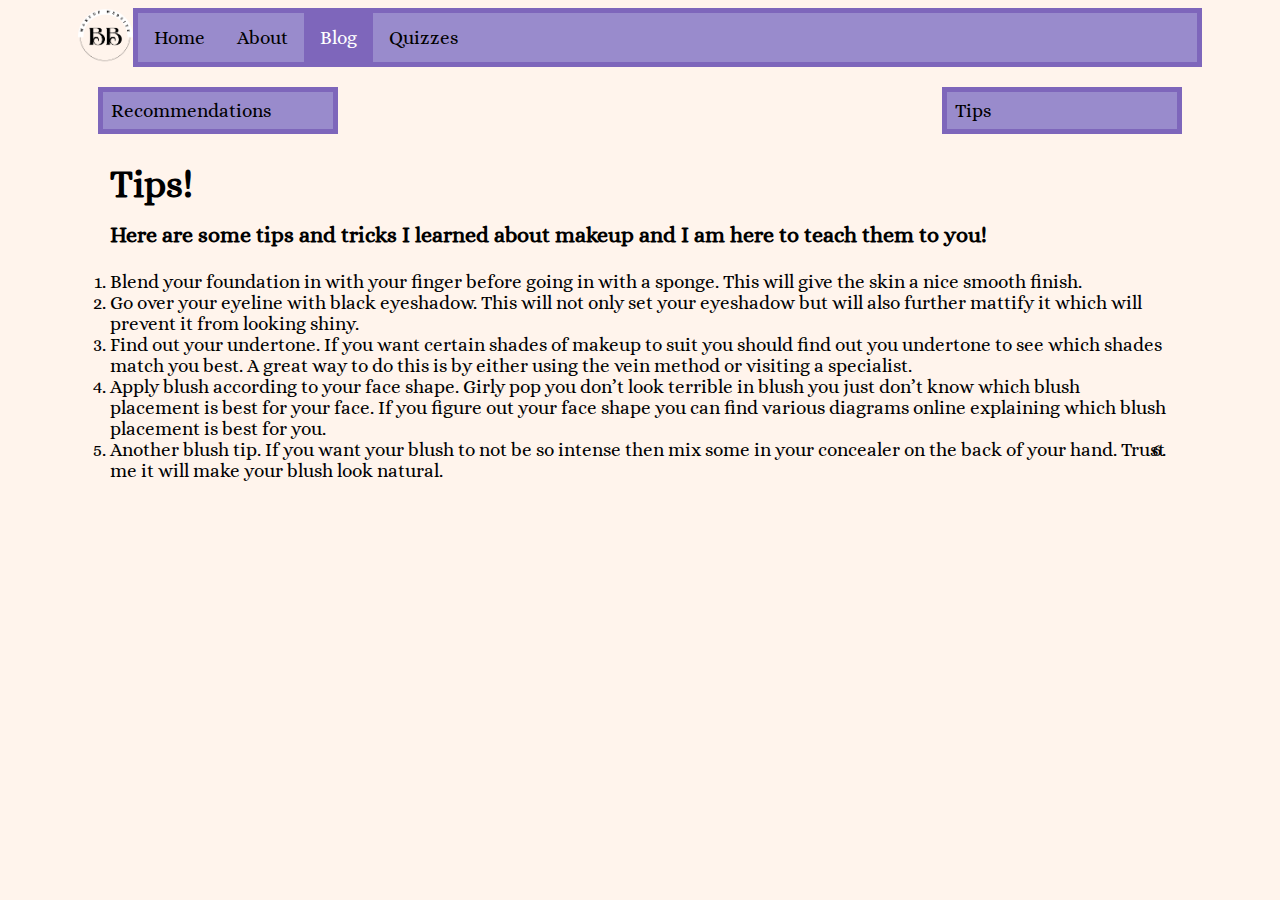
<file: tips.html>
<!DOCTYPE html>
<html lang="en">
<head>
    <meta charset="UTF-8">
    <meta name="viewport" content="width=device-width, initial-scale=1.0">
    <title>Tips</title>
    <link href='https://fonts.googleapis.com/css?family=Alice' rel='stylesheet'>
    <link rel="stylesheet" href="Assets/Styles/style.css">
    <link rel="stylesheet" href="Assets/Styles/grid.css">
</head>

<body class="container">
    
    <div class="row">
        <a href="/">
            <img class="image" src="Assets/Images/LogoBB.png" alt="Logo">
        </a>
        <ul  class="col">
            <li><a class="button" href="/">Home</a></li>
            <li><a class="button" href="about.html">About</a></li>
            <li><a class="active" href="blog.html">Blog</a></li>
            <li><a class="button" href="quizzes.html">Quizzes</a></li>
        </ul>
        
        
    </div>
    
    <div class="row">
        <div class="col-12">
            <div class="row-of-buttons">
                <a class="buttonx" href="rec.html">Recommendations</a>
                <a class="buttonx" href="tips.html">Tips</a>
            </div>
        </div>
    </div>
    
    <div class="container">
        <div class="row">
            <div class="col-12">
                <h1>Tips!</h1>
            </div>
            <div class="col-12">
                <h3>Here are some tips and tricks I learned about makeup and I am here to teach them to you!</h3>
            </div>
        </div>
        <div class="row">
            <div class="col-12">
                <ol>
                    <li>Blend your foundation in with your finger before going in with a sponge. This will give the skin a nice smooth finish.</li>
                    <li>Go over your eyeline with black eyeshadow. This will not only set your eyeshadow but will also further mattify it which will prevent it from looking shiny.</li>
                    <li>Find out your undertone. If you want certain shades of makeup to suit you should find out you undertone to see which shades match you best. A great way to do this is by either using the vein method or visiting a specialist.</li>
                    <li>Apply blush according to your face shape. Girly pop you don’t look terrible in blush you just don’t know which blush placement is best for your face. If you figure out your face shape you can find various diagrams online explaining which blush placement is best for you.</li>
                    <li>Another blush tip. If you want your blush to not be so intense then mix some in your concealer on the back of your hand. Trust me it will make your blush look natural.</li>
                    <li></li>
                </ol>
        </div>
    </div>
</body>
</html>
</file>
<file: Assets/Styles/style.css>
*{
    background-color: #FFF4EC;
}

ul {
    list-style-type: none;
    margin: 0;
    padding: 0;
    overflow: hidden;
    border: 5px solid #7E66BB;
    background-color: #998bcc;
}

li {
    float: left;
}

li a {
    display: block;
    color: black;
    text-align: center;
    padding: 14px 16px;
    text-decoration: none;
}

li a:hover:not(.active) {
    background-color: #7E66BB;
}

li a.active {
    color: white;
    background-color: #7E66BB;
}

li a.button{
    background-color: #998bcc;
}

nav .row {
    align-items: flex-start;
}
nav a {
    display: block;
}

.buttonx{
    list-style-type: none;
    margin: 4px;
    padding: .5rem .5rem;
    border: 5px solid #7E66BB;
    background-color: #998bcc;
    text-decoration: none;
    display: block;
    color: black;
    width: 15rem;
}

.row-of-buttons {
    display: flex;
    justify-content: space-between;
}

.image{
    height: 55px;
}

.image2{
    height: 180px;
}

.image3{
    display: flex;
    height: 200px;
}

body {
    font-family: 'Alice';font-size: 19px;
}

.contact-form label,
.contact-form input,
.contact-form select,
.contact-form textarea{
display: block;
width: 100%;
}

.contact-form label{
    margin-bottom: 0.5rem;
}

.contact-form input,
.contact-form select,
.contact-form textarea{
    border: 3px solid #7E66BB;
    padding: .5em;
    border-radius: 8px;
}

.contact-form :invalid{
    border-color: #7E66BB;
    color: #998bcc;
}

.contact-form :invalid::placeholder{
    color: #7E66BB;
}

.contact-form .button{
    cursor: pointer;
    display: block;
    margin-top: 1rem;
    padding: .5rem;
    width: 100%;
}

.contact-form .button.clear{
    background-color: #998bcc;
}

.contact-form .button.clear:hover{
    background-color: #7E66BB;
}

.contact-details h1{
    margin-top: .5em;
}

.contact-details{
    margin: 0.5em;
}

.topnav input[type=text] {
    float: right;
    padding: 6px;
    border: none;
    margin-top: 8px;
    margin-right: 16px;
    font-size: 17px;
}

.quizlink{
    text-decoration: none;
    color: black;
}
</file>
<file: Assets/Styles/grid.css>
/* CSS RESET*/
*{
    margin: 0;
    padding: 0;
    box-sizing: border-box;
    }
    
    .container{
        max-width: 1140px;
        margin: auto;
        padding: 0 1rem;
    }
    
    .container .row{
        display: flex;
        flex-wrap: wrap;
        margin: .5rem -.5rem 0;
    }
    
    .container .row [class*="col-"]{
        margin: 0 0.5rem;
        padding: .5rem;
    }
    
    .container .row .col-1{
        width: calc(1 / 12 * 100% - 1rem) ;
    }
    .container .row .col-2{
        width: calc(2 / 12 * 100% - 1rem) ;
    }
    .container .row .col-3{
        width: calc(3 / 12 * 100% - 1rem) ;
    }
    .container .row .col-4{
        width: calc(4 / 12 * 100% - 1rem) ;
    }
    .container .row .col-5{
        width: calc(5 / 12 * 100% - 1rem) ;
    }
    .container .row .col-6{
        width: calc(6 / 12 * 100% - 1rem) ;
    }
    .container .row .col-7{
        width: calc(7 / 12 * 100% - 1rem) ;
    }
    .container .row .col-8{
        width: calc(8 / 12 * 100% - 1rem) ;
    }
    .container .row .col-9{
        width: calc(9 / 12 * 100% - 1rem) ;
    }
    .container .row .col-10{
        width: calc(10 / 12 * 100% - 1rem) ;
    }
    .container .row .col-11{
        width: calc(11 / 12 * 100% - 1rem) ;
    }
    .container .row .col-12{
        width: calc(12 / 12 * 100% - 1rem) ;
    }

    .container .col {
        flex: 1;
    }
</file>
